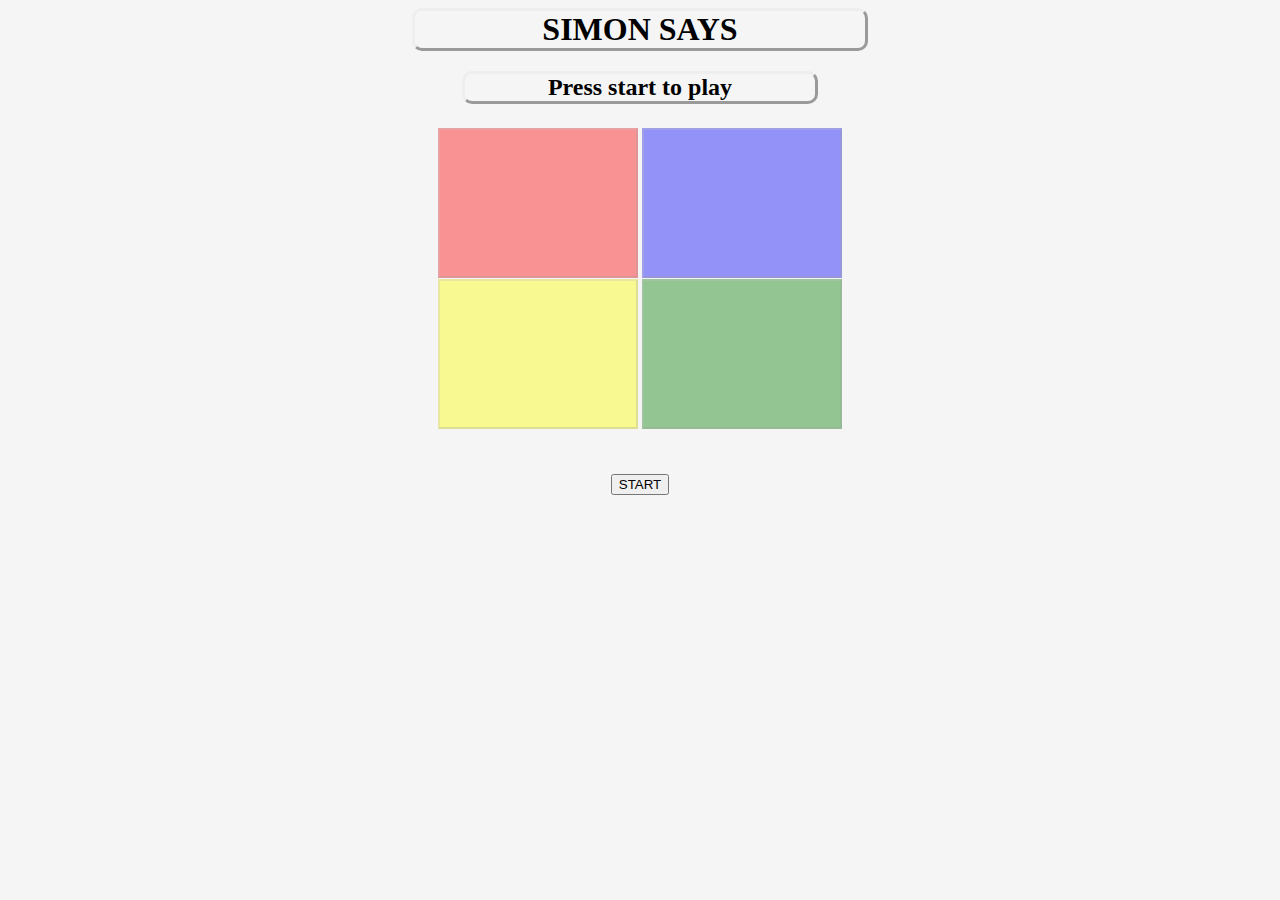
<file: index.html>
<!DOCTYPE html>
<html lang="en">
  <head>
    <meta charset="UTF-8" />
    <meta http-equiv="X-UA-Compatible" content="IE=edge" />
    <meta name="viewport" content="width=device-width, initial-scale=1.0" />
    <title>simon-says-class-10-r/argentina-programa</title>
    <link rel="stylesheet" href="src/simon-says.css" />
  </head>
  <body>
    <h1>SIMON SAYS</h1>
    <h2 id="game-information">Press start to play</h2>
    <div id="buttons-container">
      <div id="buttons">
        <button class="red" disabled></button>
        <button class="blue" disabled></button>
        <button class="yellow" disabled></button>
        <button class="green" disabled></button>
      </div>
    </div>
    <div id="game-controls">
      <button id="start-button" class="">START</button>
    </div>
    <div id="turn-message">
      <h2 class="hidden"></h2>
    </div>
    <div class="hidden">
      <audio id="audio-red-button"><source src="src/game-audio/red-push.wav" type="audio/wav" /></audio>
      <audio id="audio-blue-button"><source src="src/game-audio/blue-push.wav" type="audio/wav" /></audio>
      <audio id="audio-yellow-button"><source src="src/game-audio/yellow-push.wav" type="audio/wav" /></audio>
      <audio id="audio-green-button"><source src="src/game-audio/green-push.wav" type="audio/wav" /></audio>
      <audio id="winner-sound"><source src="src/game-audio/winner.wav" type="audio/wav" /></audio>
      <audio id="game-over-sound"><source src="src/game-audio/game-over.wav" type="audio/wav" /></audio>
    </div>
  </body>
  <script src="src/simon-says.js"></script>
</html>
</file>
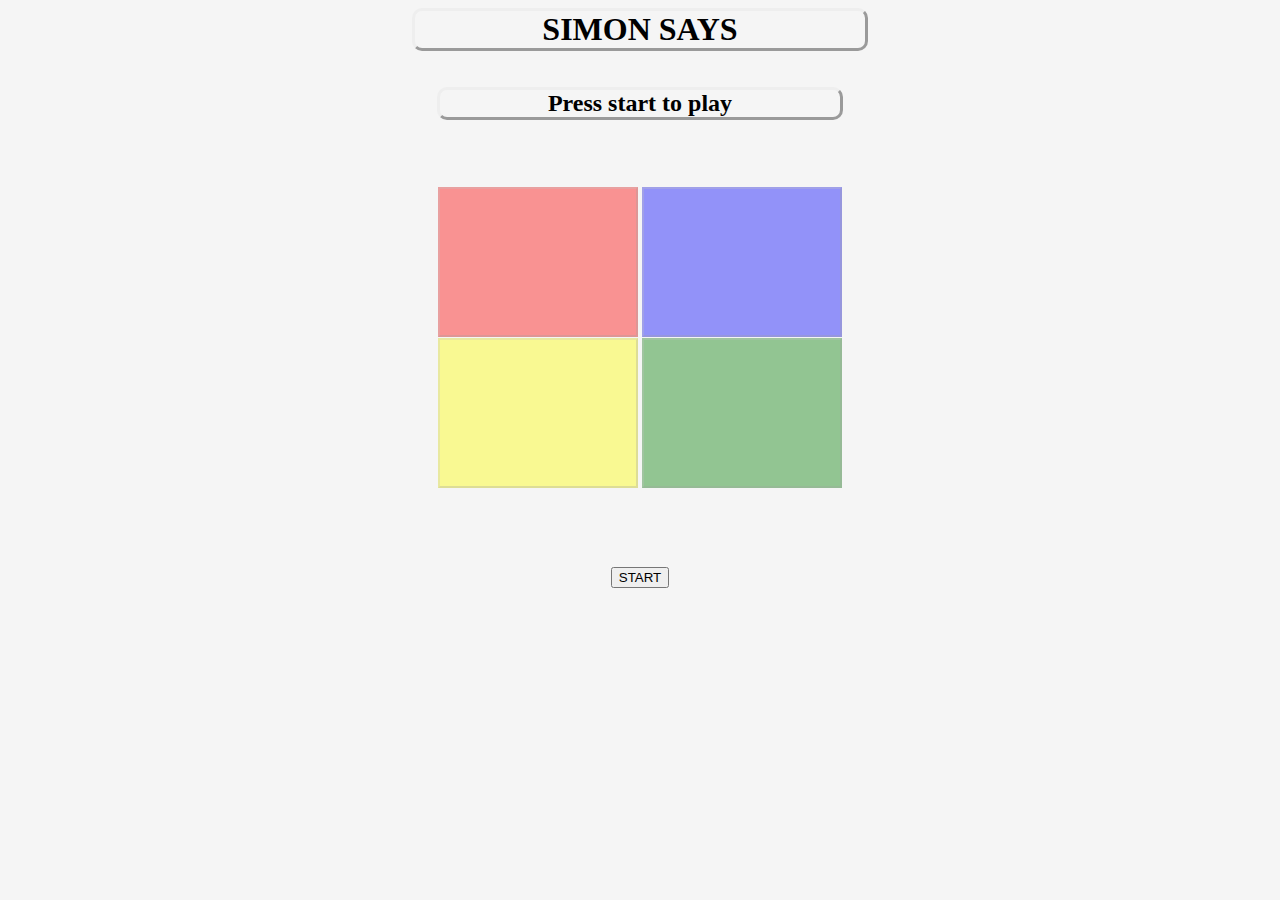
<file: docs/index.html>
<!DOCTYPE html>
<html lang="en">
  <head>
    <meta charset="UTF-8" />
    <meta http-equiv="X-UA-Compatible" content="IE=edge" />
    <meta name="viewport" content="width=device-width, initial-scale=1.0" />
    <title>simon-says-class-10-r/argentina-programa</title>
    <link rel="stylesheet" href="simon-says.css" />
  </head>
  <body>
    <h1>SIMON SAYS</h1>
    <br /><br />
    <h2 id="start-message">Press start to play</h2>
    <br />
    <div id="buttons-container">
      <div id="buttons">
        <button class="red" disabled></button>
        <button class="blue" disabled></button>
        <button class="yellow" disabled></button>
        <button class="green" disabled></button>
      </div>
    </div>
    <div id="game-controls">
      <br /><br /><br />
      <button id="start-button" class="">START</button><br /><br />
      <h2 class="hidden"></h2>
    </div>
    <div class="hidden">
      <audio id="audio-red-button"><source src="game-audio/red-push.wav" type="audio/wav" /></audio>
      <audio id="audio-blue-button"><source src="game-audio/blue-push.wav" type="audio/wav" /></audio>
      <audio id="audio-yellow-button"><source src="game-audio/yellow-push.wav" type="audio/wav" /></audio>
      <audio id="audio-green-button"><source src="game-audio/green-push.wav" type="audio/wav" /></audio>
      <audio id="winner-sound"><source src="game-audio/winner.wav" type="audio/wav" /></audio>
      <audio id="game-over-sound"><source src="game-audio/game-over.wav" type="audio/wav" /></audio>
    </div>
  </body>
  <script src="simon-says.js"></script>
</html>
</file>
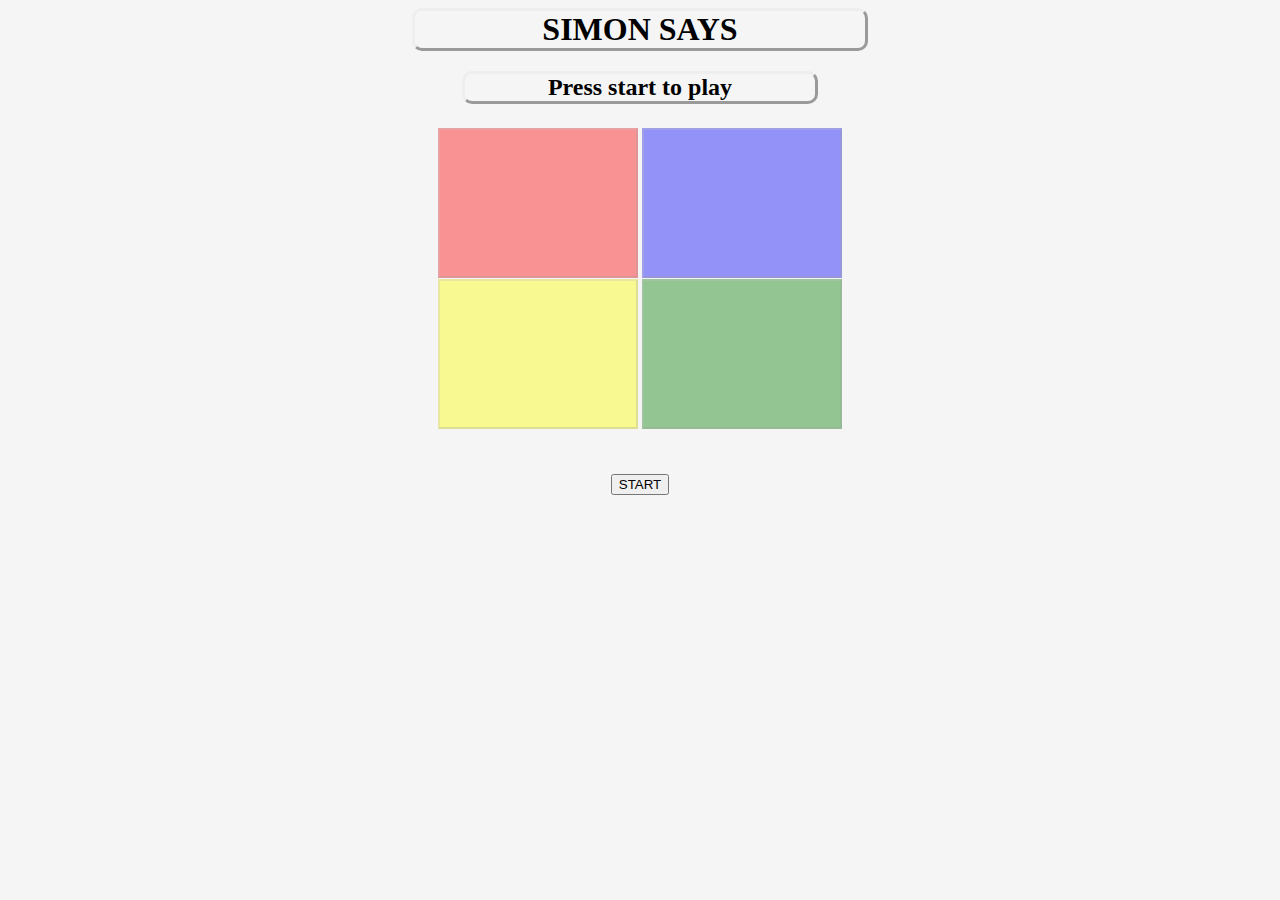
<file: src/index.html>
<!DOCTYPE html>
<html lang="en">
  <head>
    <meta charset="UTF-8" />
    <meta http-equiv="X-UA-Compatible" content="IE=edge" />
    <meta name="viewport" content="width=device-width, initial-scale=1.0" />
    <title>simon-says-class-10-r/argentina-programa</title>
    <link rel="stylesheet" href="simon-says.css" />
  </head>
  <body>
    <h1>SIMON SAYS</h1>
    <h2 id="game-information">Press start to play</h2>
    <div id="buttons-container">
      <div id="buttons">
        <button class="red" disabled></button>
        <button class="blue" disabled></button>
        <button class="yellow" disabled></button>
        <button class="green" disabled></button>
      </div>
    </div>
    <div id="game-controls">
      <button id="start-button" class="">START</button>
    </div>
    <div id="turn-message">
      <h2 class="hidden"></h2>
    </div>
    <div class="hidden">
      <audio id="audio-red-button"><source src="game-audio/red-push.wav" type="audio/wav" /></audio>
      <audio id="audio-blue-button"><source src="game-audio/blue-push.wav" type="audio/wav" /></audio>
      <audio id="audio-yellow-button"><source src="game-audio/yellow-push.wav" type="audio/wav" /></audio>
      <audio id="audio-green-button"><source src="game-audio/green-push.wav" type="audio/wav" /></audio>
      <audio id="winner-sound"><source src="game-audio/winner.wav" type="audio/wav" /></audio>
      <audio id="game-over-sound"><source src="game-audio/game-over.wav" type="audio/wav" /></audio>
    </div>
  </body>
  <script src="simon-says.js"></script>
</html>
</file>
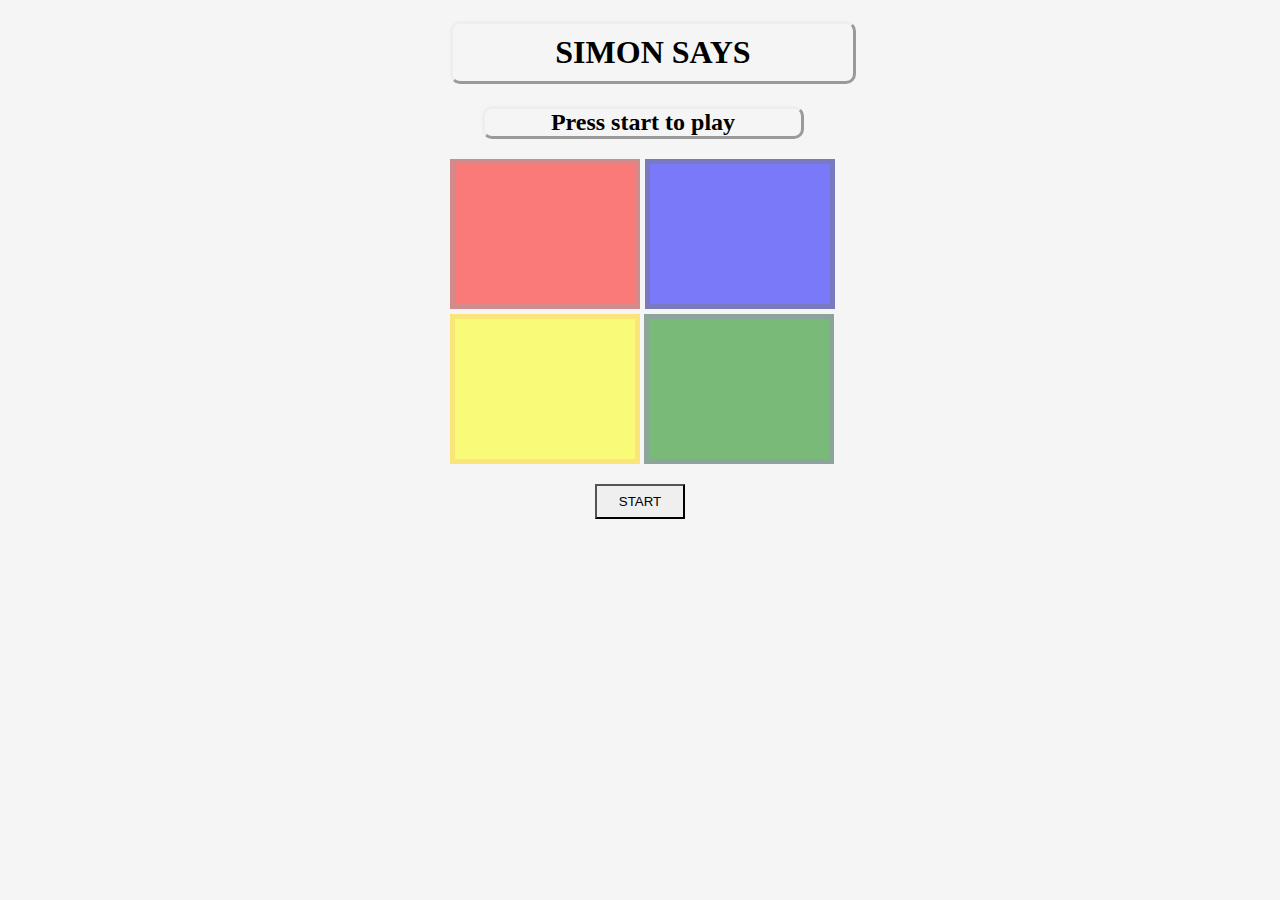
<file: task-1/index.html>
<!DOCTYPE html>
<html lang="en">
  <head>
    <title>simon-says-class-10-r/argentina-programa</title>
    <link rel="stylesheet" href="simon-says.css" />
  </head>
  <header><h1 id="header-message">SIMON SAYS</h1></header>
  <body>
    <strong><h2 id="start-message">Press start to play</h2></strong>
    <div id="buttons-container">
      <button class="red" disabled></button>
      <button class="blue" disabled></button>
      <button class="yellow" disabled></button>
      <button class="green" disabled></button>
    </div>
    <div id="game-controls">
      <button id="start-button" class="">START</button>
      <strong><h1 class="hidden"></h1></strong>
    </div>
    <div class="hidden">
      <audio id="audio-red-button"><source src="game-audio/red-push.wav" type="audio/wav" /></audio>
      <audio id="audio-blue-button"><source src="game-audio/blue-push.wav" type="audio/wav" /></audio>
      <audio id="audio-yellow-button"><source src="game-audio/yellow-push.wav" type="audio/wav" /></audio>
      <audio id="audio-green-button"><source src="game-audio/green-push.wav" type="audio/wav" /></audio>
      <audio id="winner-sound"><source src="game-audio/winner.wav" type="audio/wav" /></audio>
      <audio id="game-over-sound"><source src="game-audio/game-over.wav" type="audio/wav" /></audio>
    </div>
  </body>
  <script src="simon-says.js"></script>
</html>
</file>
<file: src/simon-says.css>
html {
  background-color: whitesmoke;
}

h1 {
  background-color: whitesmoke;
  display: flex;
  justify-content: center;
  border-style: outset;
  width: 450px;
  border-radius: 10px;
  margin: auto;
  margin-bottom: 20px;
}

h2 {
  background-color: whitesmoke;
  display: flex;
  flex-direction: row;
  justify-content: center;
  border-style: outset;
  width: 350px;
  border-radius: 10px;
  margin: 0 auto;
}

#buttons-container {
  display: flex;
  align-items: center;
  width: 405px;
  height: 350px;
  margin: 0 auto;
}

#buttons button {
  width: 200px;
  height: 150px;
  opacity: 0.4;
  transition: opacity 500ms;
}

#game-controls {
  display: flex;
  flex-direction: column;
  justify-content: center;
  align-items: center;
  height: 60px;
  margin: 0 auto;
}

.red {
  background-color: red;
}

.blue {
  background-color: blue;
}

.yellow {
  background-color: yellow;
}

.green {
  background-color: green;
}

.hidden {
  display: none;
}
</file>
<file: docs/simon-says.css>
html {
  background-color: whitesmoke;
}

h1 {
  background-color: whitesmoke;
  display: flex;
  justify-content: center;
  border-style: outset;
  width: 450px;
  border-radius: 10px;
  margin: 0 auto;
}

h2 {
  background-color: whitesmoke;
  display: flex;
  flex-direction: row;
  justify-content: center;
  border-style: outset;
  width: 400px;
  border-radius: 10px;
  margin: 0 auto;
}

#buttons-container {
  display: flex;
  align-items: center;
  width: 405px;
  height: 400px;
  margin: 0 auto;
}

#buttons button {
  width: 200px;
  height: 150px;
  opacity: 0.4;
  transition: opacity 500ms;
}

#game-controls {
  display: flex;
  flex-direction: column;
  justify-content: center;
  align-items: center;
  height: 60px;
  margin: 0 auto;
}

.red {
  background-color: red;
}

.blue {
  background-color: blue;
}

.yellow {
  background-color: yellow;
}

.green {
  background-color: green;
}

.hidden {
  display: none;
}
</file>
<file: task-1/simon-says.css>
html {
  background-color: whitesmoke;
}

body {
  text-align: center;
}

#header-message {
  position: relative;
  background-color: whitesmoke;
  border: outset;
  border-radius: 10px;
  width: 30%;
  left: 35%;
  padding: 10px;
}

h2 {
  margin-right: 0px;
}

#buttons-container {
  position: relative;
  width: 400px;
  height: 400px;
  margin: auto;
}

.red {
  position: absolute;
  top: 0;
  right: 50%;
  width: 190px;
  height: 150px;
  background-color: red;
  opacity: 0.5;
  border: 5px solid firebrick;
}

.blue {
  position: relative;
  top: 0;
  left: 25%;
  width: 190px;
  height: 150px;
  background-color: blue;
  opacity: 0.5;
  border: 5px solid darkblue;
}

.yellow {
  position: absolute;
  bottom: 95px;
  right: 50%;
  width: 190px;
  height: 150px;
  background-color: yellow;
  opacity: 0.5;
  border: 5px solid gold;
}

.green {
  position: absolute;
  bottom: 95px;
  left: 51%;
  width: 190px;
  height: 150px;
  background-color: green;
  opacity: 0.5;
  border: 5px solid #245841;
}

.hidden {
  display: none;
}

.turn-state {
  position: relative;
  background-color: whitesmoke;
  border: outset;
  border-radius: 5px;
  width: 25%;
  font-size: 25px;
  left: 37.5%;
}

#start-message {
  position: relative;
  background-color: whitesmoke;
  border: outset;
  border-radius: 10px;
  width: 25%;
  left: 37.5%;
}

#start-button {
  position: relative;
  padding: 5px;
  width: 90px;
  height: 35px;
  bottom: 75px;
  align-items: center;
  border-style: outset;
}
</file>
